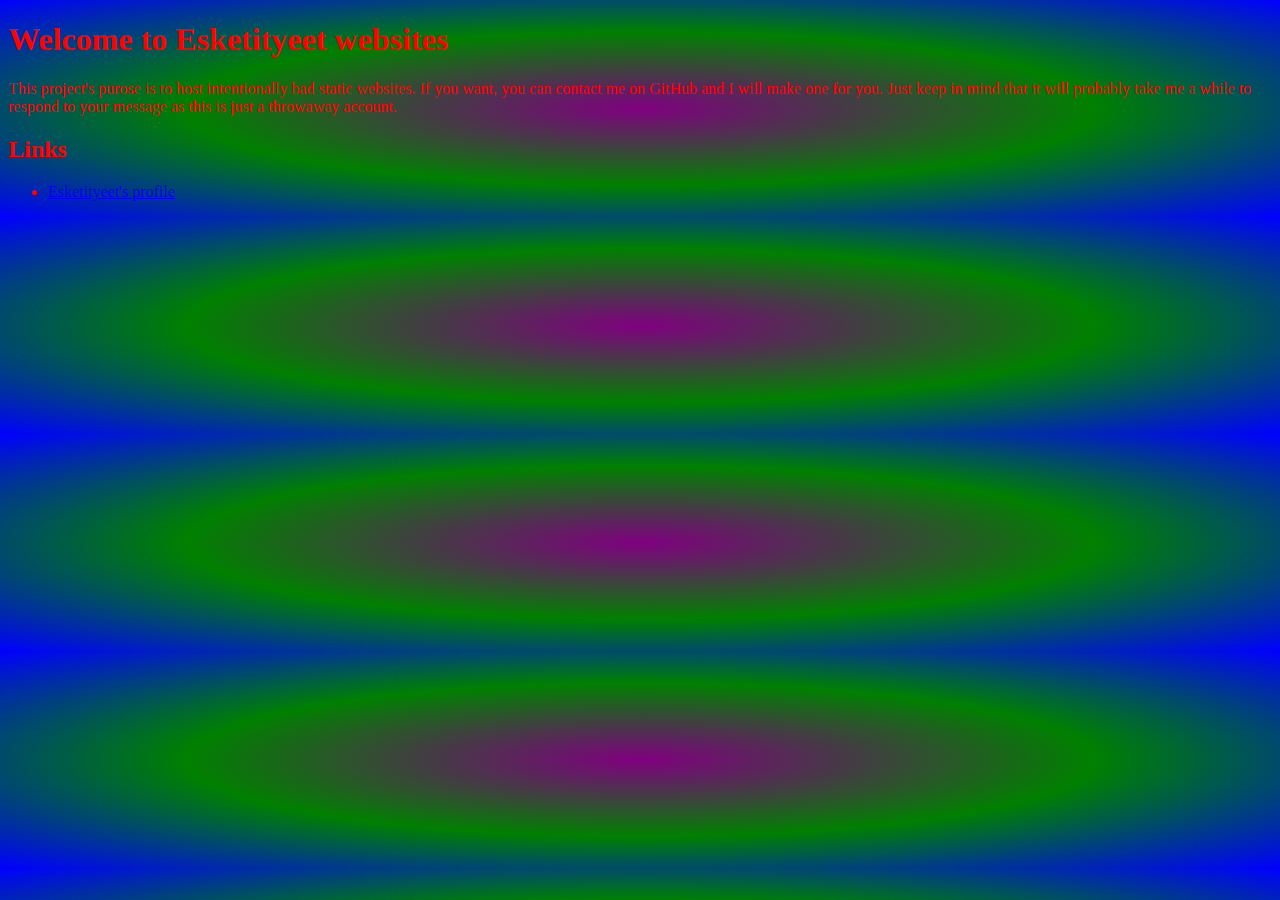
<file: index.html>
<!DOCTYPE html>
<html lang="en" dir="ltr">

<head>
    <meta charset="utf-8">
    <meta name="viewport" content="width=device-width, initial-scale=1.0">
    <meta name="keywords" content="Web Design, Free V-Bucks, Professional Hacker, 1337">
    <link rel="stylesheet" type="text/css" href="style.css">
    </link>

    <title>Cool websites</title>
</head>

<body>
    <h1>Welcome to Esketityeet websites</h1>

    <p>
        This project's purose is to host intentionally bad static websites. If you want, you can contact me on GitHub and I will make one for you.
        Just keep in mind that it will probably take me a while to respond to your message as this is just a throwaway account.
    </p>

    <div id="links">
        <h2>Links</h2>

        <ul>
            <li><a href="./esketityeet/index.html">Esketityeet's profile</a></li>
        </ul>
    </div>
</body>

</html>
</file>
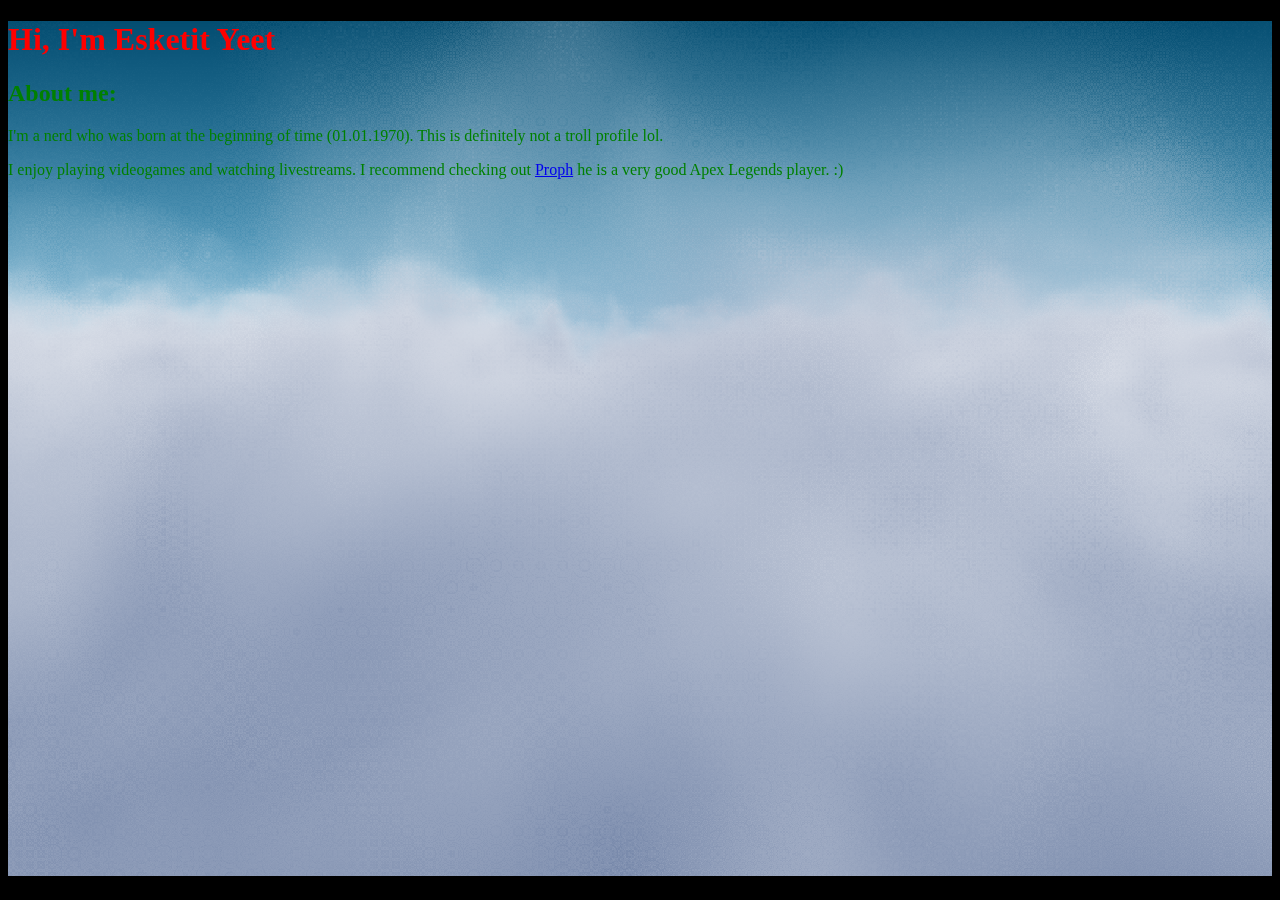
<file: esketityeet/index.html>
<!DOCTYPE html>
<html lang="en" dir="ltr">

<head>
    <meta charset="utf-8">
    <link rel="stylesheet" type="text/css" href="style.css">
    </link>
    <script src="../scripts/three.r92.min.js"></script>
    <script src="../scripts/vanta.clouds2.min.js"></script>
    <script>
        window.onload = function() {
            VANTA.CLOUDS2({
                el: "body",
                texturePath: "../assets/img/noise.png"
            })
        }
    </script>

    <title>Esketityeet's profile</title>
</head>

<body>
    <h1>Hi, I'm Esketit Yeet</h1>
    <div id="about">
        <h2>About me:</h2>
        <p> I'm a nerd who was born at the beginning of time (01.01.1970). This is definitely not a troll profile lol.</p>
        <p> I enjoy playing videogames and watching livestreams. I recommend checking out <a href="https://twitch.tv/prophr6">Proph</a> he is a very good Apex Legends player. :)</p>
    </div>
</body>

</html>
</file>
<file: style.css>
body {
    /*background-image: url("./assets/img/asphalt-dark-dawn.jpg");*/
    background-image: radial-gradient(purple, green, blue);
    background-color: green;
    color: red;
}
</file>
<file: esketityeet/style.css>
html {
    height: 95%;
    background-color: #000000;
}

body {
    min-height: 100%;
}

h1 {
    color: red;
}

#about {
    color: green;
}
</file>
